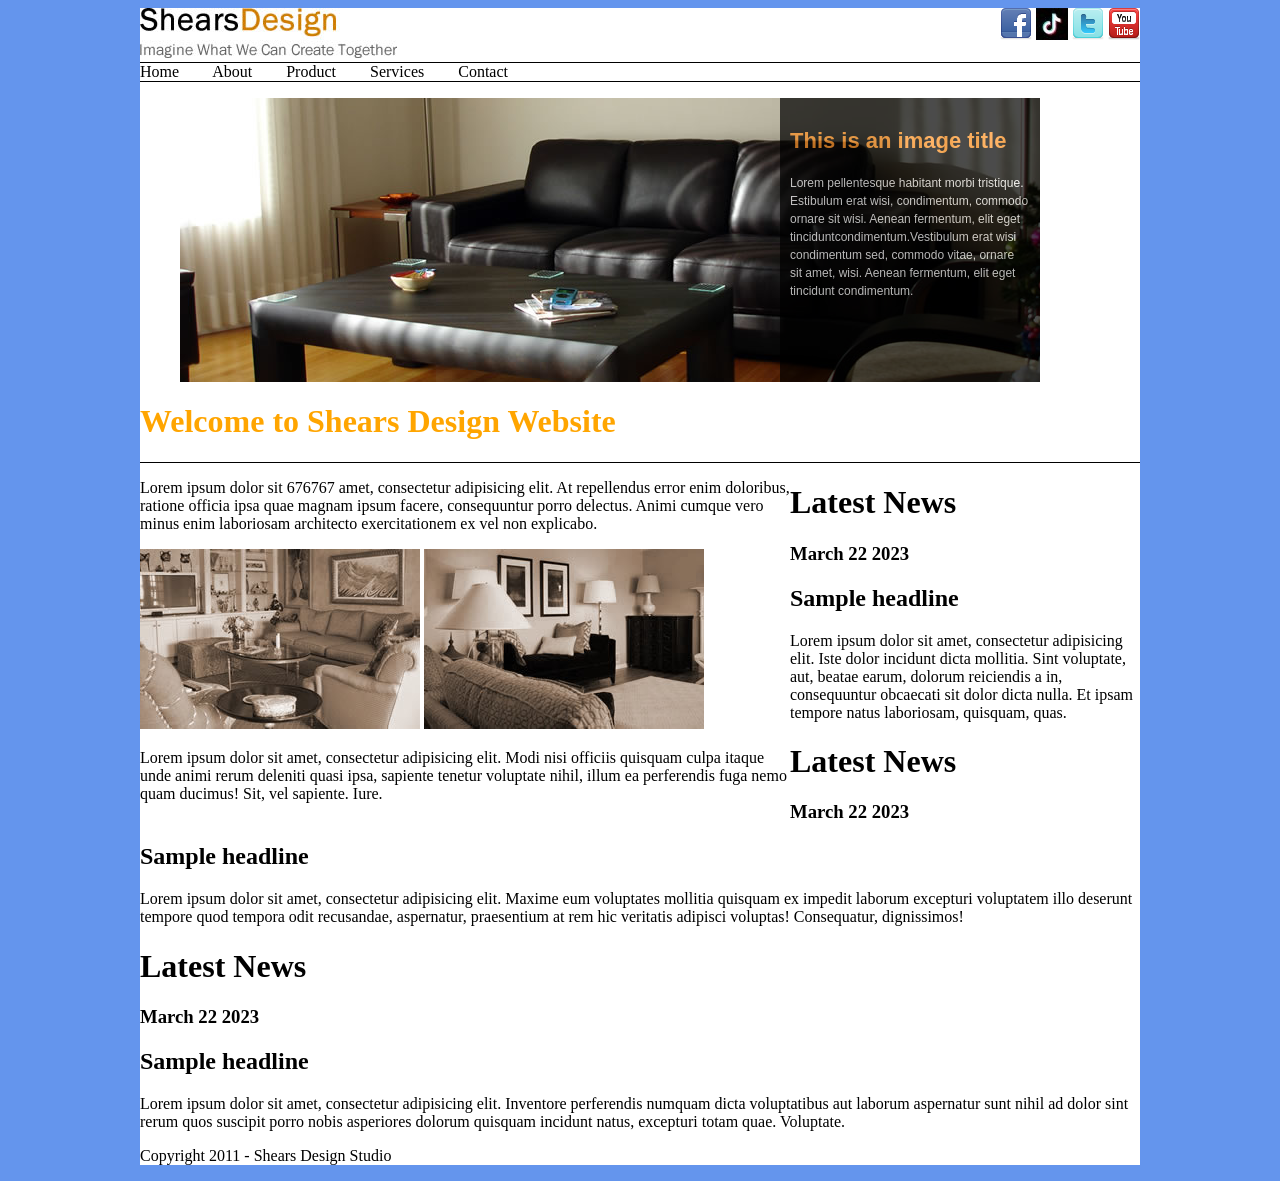
<file: index.html>
<!doctype html>
<html>
<head>
<meta charset="utf-8">
<title>index</title>

<link href="css\style.css" type="text/css" 
rel="stylesheet">
<link href="css/slider.css" rel="stylesheet" type="text/css" media="screen">

<script src="js/jquery.js" type="text/javascript"></script>

<script type="text/javascript" src="js/jquery.js"></script>

<script type="text/javascript" src="js/slider.js"></script>


<script type="text/javascript">  // This is the script for the banner slider
		$(document).ready(function() {
			$('#slider').s3Slider({
				timeOut: 3000
			});
		});
	</script>

</head>

<body>
<div id="Kotak">
<div id="Logo">
<img src="img\logo\shears-logo.jpg" alt="Logo">
</div>

<div id="icon">
<a href="facebook.com"> <img src="img\logo\facebook_32.png" alt="fB"></a>
<a href="tiktok.com"> <img src="img\logo\tiktok_32.jpg" width="32" alt="TK"></a>
<a href="twitter.com"> <img src="img\logo\twitter_32.png" alt="X"></a>
<a href="youtube.com"> <img src="img\logo\youtube_32.png" alt="YT"></a>
</div>

<div id="index">
<a href="home.html"> Home </a>
<a href="about.html"> About </a>
<a href="product.html"> Product </a>
<a href="services.html"> Services </a>
<a href="contact.html"> Contact </a>
</div>

<div id="slider">

		<ul id="sliderContent">
<!-- use this list item if you want to include a link -->				
			<li class="sliderImage">
				<a href=""><img src="img/banner/b1.jpg" /></a>
				<span class="top"><strong>This is an image title</strong><br />Lorem pellentesque habitant morbi tristique.<br />Estibulum erat wisi, condimentum, commodo <br />ornare sit wisi. Aenean fermentum, elit eget<br />tinciduntcondimentum.Vestibulum erat wisi<br />condimentum sed, commodo vitae, ornare <br />sit amet, wisi. Aenean fermentum, elit eget <br />tincidunt condimentum.</span>
			</li>
			
		<!-- use this list item if you don NOT want to include a link -->				
			<li class="sliderImage">
				<img src="img/banner/b4.jpg" />
				<span class="top"><strong>This is an image title</strong><br />Lorem pellentesque habitant morbi tristique.<br />Estibulum erat wisi, condimentum, commodo <br />ornare sit wisi. Aenean fermentum, elit eget<br />tinciduntcondimentum.Vestibulum erat wisi<br />condimentum sed, commodo vitae, ornare <br />sit amet, wisi. Aenean fermentum, elit eget <br />tincidunt condimentum.</span>
			</li>

			<div class="clear sliderImage"></div>
		</ul>
	
	</div>

<div id="Title">
<h1> Welcome to Shears Design Website</h1>
</div>

<div id="Contents">
<p>Lorem ipsum dolor sit 676767 amet, consectetur adipisicing elit. At repellendus error enim doloribus, ratione officia ipsa quae magnam ipsum facere, consequuntur porro delectus. Animi cumque vero minus enim laboriosam architecto exercitationem ex vel non explicabo.</p>
<img src="img\small5-bw.jpg" alt="banner2">
<img src="img\small6-bw.jpg" alt="banner3">
<p>Lorem ipsum dolor sit amet, consectetur adipisicing elit. Modi nisi officiis quisquam culpa itaque unde animi rerum deleniti quasi ipsa, sapiente tenetur voluptate nihil, illum ea perferendis fuga nemo quam ducimus! Sit, vel sapiente. Iure.</p>
</div>

<div id="RightContent">
<h1>Latest News</h1>
<h3>March 22 2023</h3>
<h2>Sample headline</h2>
<p>Lorem ipsum dolor sit amet, consectetur adipisicing elit. Iste dolor incidunt dicta mollitia. Sint voluptate, aut, beatae earum, dolorum reiciendis a in, consequuntur obcaecati sit dolor dicta nulla. Et ipsam tempore natus laboriosam, quisquam, quas.</p>


<h1>Latest News</h1>
<h3>March 22 2023</h3>
<h2>Sample headline</h2>
<p>Lorem ipsum dolor sit amet, consectetur adipisicing elit. Maxime eum voluptates mollitia quisquam ex impedit laborum excepturi voluptatem illo deserunt tempore quod tempora odit recusandae, aspernatur, praesentium at rem hic veritatis adipisci voluptas! Consequatur, dignissimos!</p>
	
<h1>Latest News</h1>
<h3>March 22 2023</h3>
<h2>Sample headline</h2>
<p>Lorem ipsum dolor sit amet, consectetur adipisicing elit. Inventore perferendis numquam dicta voluptatibus aut laborum aspernatur sunt nihil ad dolor sint rerum quos suscipit porro nobis asperiores dolorum quisquam incidunt natus, excepturi totam quae. Voluptate.</p>
</div>

<div id="Footer">
<p>Copyright 2011 - Shears Design Studio</p>
</div>
</div>
</body>
</html>
</file>
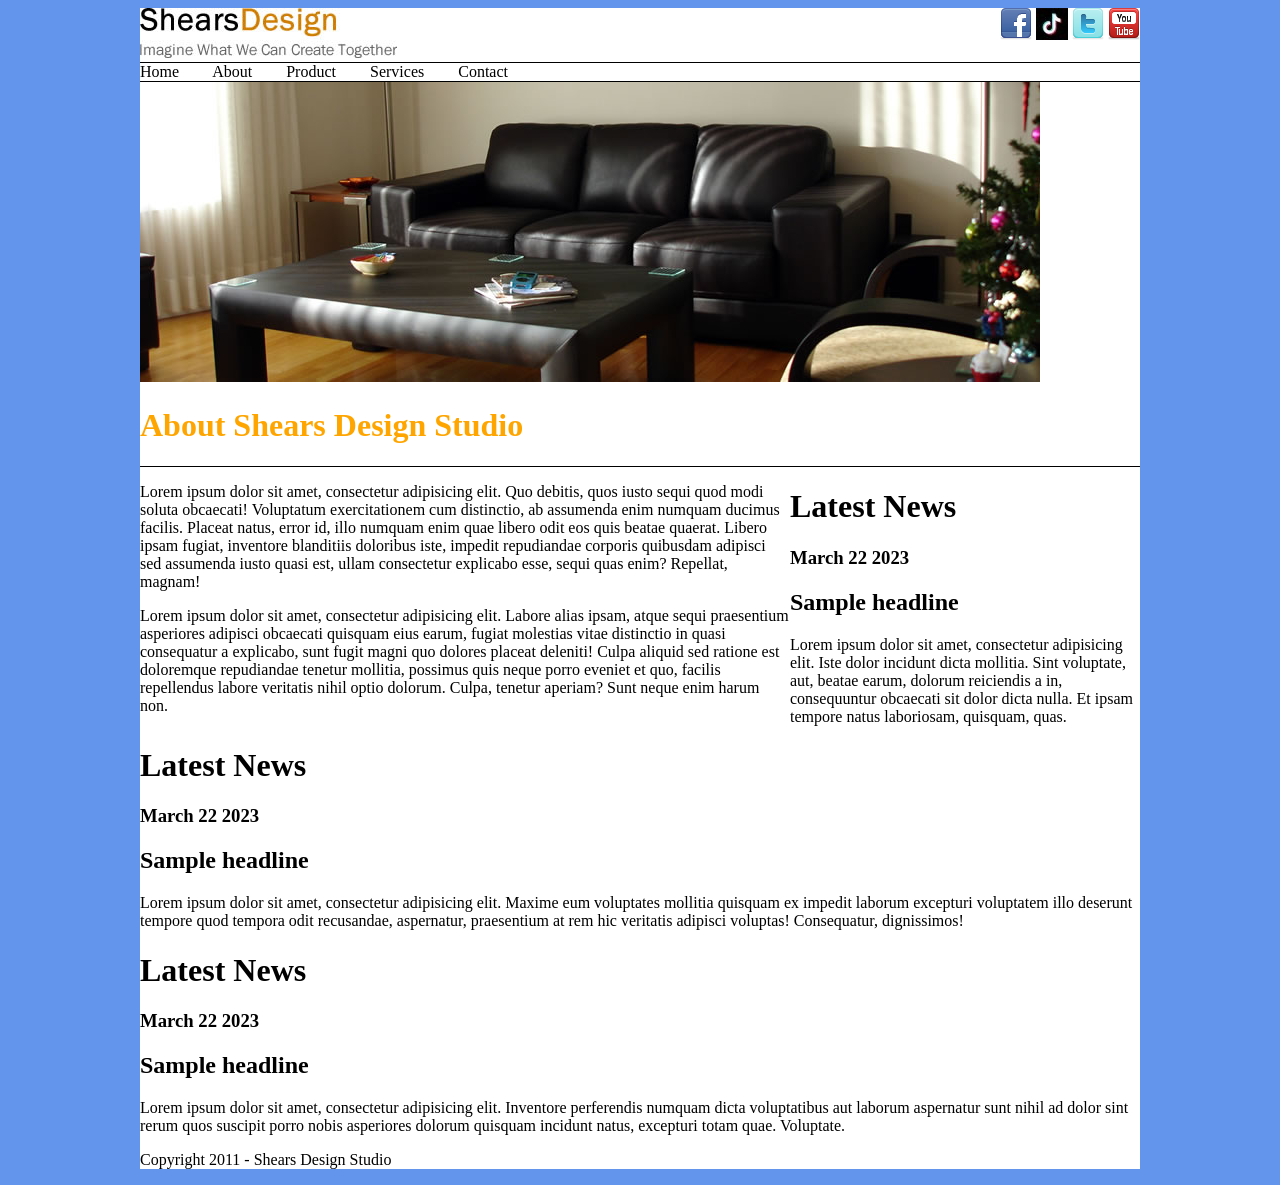
<file: About.html>
<!doctype html>
<html>
<head>
<meta charset="utf-8">
<title>about</title>

<link href="css\style.css" type="text/css" 
rel="stylesheet">

</head>

<body>
<div id="Kotak">
<div id="Logo">
<img src="img/logo/shears-logo.jpg" alt="Logo">
</div>

<div id="icon">
<a href="facebook.com"> <img src="img\logo\facebook_32.png" alt="fB"></a>
<a href="tiktok.com"> <img src="img\logo\tiktok_32.jpg" width="32" alt="TK"></a>
<a href="twitter.com"> <img src="img\logo\twitter_32.png" alt="X"></a>
<a href="youtube.com"> <img src="img\logo\youtube_32.png" alt="YT"></a>
</div>

<div id="index">
<a href="home.html"> Home </a>
<a href="about.html"> About </a>
<a href="Product.html"> Product </a>
<a href="services.html"> Services </a>
<a href="contact.html"> Contact </a>
</div>

<div id="BannerA">
<img src="img\banner\b1.jpg" alt="bannerA">
</div>

<div id="Title">
<h1> About Shears Design Studio</h1>
</div>
	
<div id="Contents">
<p>Lorem ipsum dolor sit amet, consectetur adipisicing elit. Quo debitis, quos iusto sequi quod modi soluta obcaecati! Voluptatum exercitationem cum distinctio, ab assumenda enim numquam ducimus facilis. Placeat natus, error id, illo numquam enim quae libero odit eos quis beatae quaerat. Libero ipsam fugiat, inventore blanditiis doloribus iste, impedit repudiandae corporis quibusdam adipisci sed assumenda iusto quasi est, ullam consectetur explicabo esse, sequi quas enim? Repellat, magnam!</p>

<p>Lorem ipsum dolor sit amet, consectetur adipisicing elit. Labore alias ipsam, atque sequi praesentium asperiores adipisci obcaecati quisquam eius earum, fugiat molestias vitae distinctio in quasi consequatur a explicabo, sunt fugit magni quo dolores placeat deleniti! Culpa aliquid sed ratione est doloremque repudiandae tenetur mollitia, possimus quis neque porro eveniet et quo, facilis repellendus labore veritatis nihil optio dolorum. Culpa, tenetur aperiam? Sunt neque enim harum non.</p>
</div>

<div id="RightContent">
<h1>Latest News</h1>
<h3>March 22 2023</h3>
<h2>Sample headline</h2>
<p>Lorem ipsum dolor sit amet, consectetur adipisicing elit. Iste dolor incidunt dicta mollitia. Sint voluptate, aut, beatae earum, dolorum reiciendis a in, consequuntur obcaecati sit dolor dicta nulla. Et ipsam tempore natus laboriosam, quisquam, quas.</p>


<h1>Latest News</h1>
<h3>March 22 2023</h3>
<h2>Sample headline</h2>
<p>Lorem ipsum dolor sit amet, consectetur adipisicing elit. Maxime eum voluptates mollitia quisquam ex impedit laborum excepturi voluptatem illo deserunt tempore quod tempora odit recusandae, aspernatur, praesentium at rem hic veritatis adipisci voluptas! Consequatur, dignissimos!</p>
	
<h1>Latest News</h1>
<h3>March 22 2023</h3>
<h2>Sample headline</h2>
<p>Lorem ipsum dolor sit amet, consectetur adipisicing elit. Inventore perferendis numquam dicta voluptatibus aut laborum aspernatur sunt nihil ad dolor sint rerum quos suscipit porro nobis asperiores dolorum quisquam incidunt natus, excepturi totam quae. Voluptate.</p>
</div>

<div id="Footer">
<p>Copyright 2011 - Shears Design Studio</p>
</div>

</div>
</body>
</html>
</file>
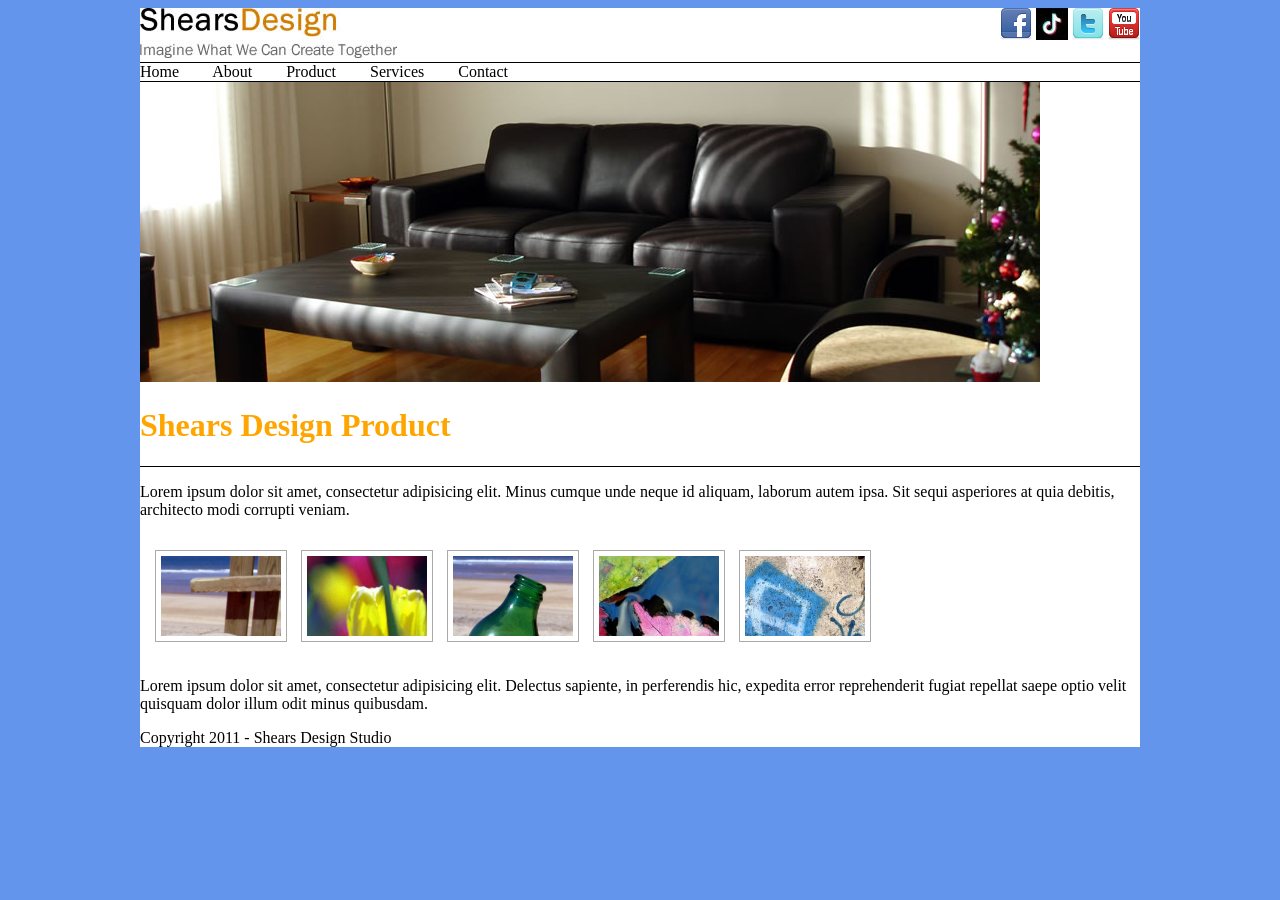
<file: DiningRoom.html>
<!doctype html>
<html>
<head>
<meta charset="utf-8">
<title>New Living Room</title>
	
<link href="css\style.css" type="text/css" 
rel="stylesheet">
<link href="css/lightbox.css" rel="stylesheet" type="text/css" media="screen" />


	<script type="text/javascript" src="js/jquery.js"></script>
	<script type="text/javascript" src="js/lightbox.js"></script>

	<script type="text/javascript">
		$(function() {
			$('#gallery a').lightBox();
		});
    </script>

</head>

<body>
<div id="Kotak">
<div id="Logo">
<img src="img/logo/shears-logo.jpg" alt="Logo">
</div>

<div id="icon">
<a href="facebook.com"> <img src="img\logo\facebook_32.png" alt="fB"></a>
<a href="tiktok.com"> <img src="img\logo\tiktok_32.jpg" width="32" alt="TK"></a>
<a href="twitter.com"> <img src="img\logo\twitter_32.png" alt="X"></a>
<a href="youtube.com"> <img src="img\logo\youtube_32.png" alt="YT"></a>
</div>

<div id="index">
<a href="home.html"> Home </a>
<a href="about.html"> About </a>
<a href="Product.html"> Product </a>
<a href="services.html"> Services </a>
<a href="contact.html"> Contact </a>
</div>

<div id="BannerA">
<img src="img\banner\b1.jpg" alt="bannerA">
</div>

<div id="Title">
<h1>Shears Design Product</h1>
</div>
	
<div id="Contents2">
<p>Lorem ipsum dolor sit amet, consectetur adipisicing elit. Minus cumque unde neque id aliquam, laborum autem ipsa. Sit sequi asperiores at quia debitis, architecto modi corrupti veniam.</p>

<div id="gallery">
		<a href="img/1.jpg" title="This is the caption text">
		<img src="img/1.jpg" width="120" height="80" /></a>
	<a href="img/2.jpg" title="This is the caption text">
		<img src="img/2.jpg" width="120" height="80" /></a>
	<a href="img/3.jpg" title="This is the caption text">
		<img src="img/3.jpg" width="120" height="80" /></a>
	<a href="img/4.jpg" title="This is the caption text">
		<img src="img/4.jpg" width="120" height="80" /></a>
	<a href="img/5.jpg" title="This is the caption text">
		<img src="img/5.jpg" width="120" height="80" /></a>
	</div>

<p>Lorem ipsum dolor sit amet, consectetur adipisicing elit. Delectus sapiente, in perferendis hic, expedita error reprehenderit fugiat repellat saepe optio velit quisquam dolor illum odit minus quibusdam.</p>
</div>

<div id="Footer">
<p>Copyright 2011 - Shears Design Studio</p>
</div>

</div>
</body>
</html>
</file>
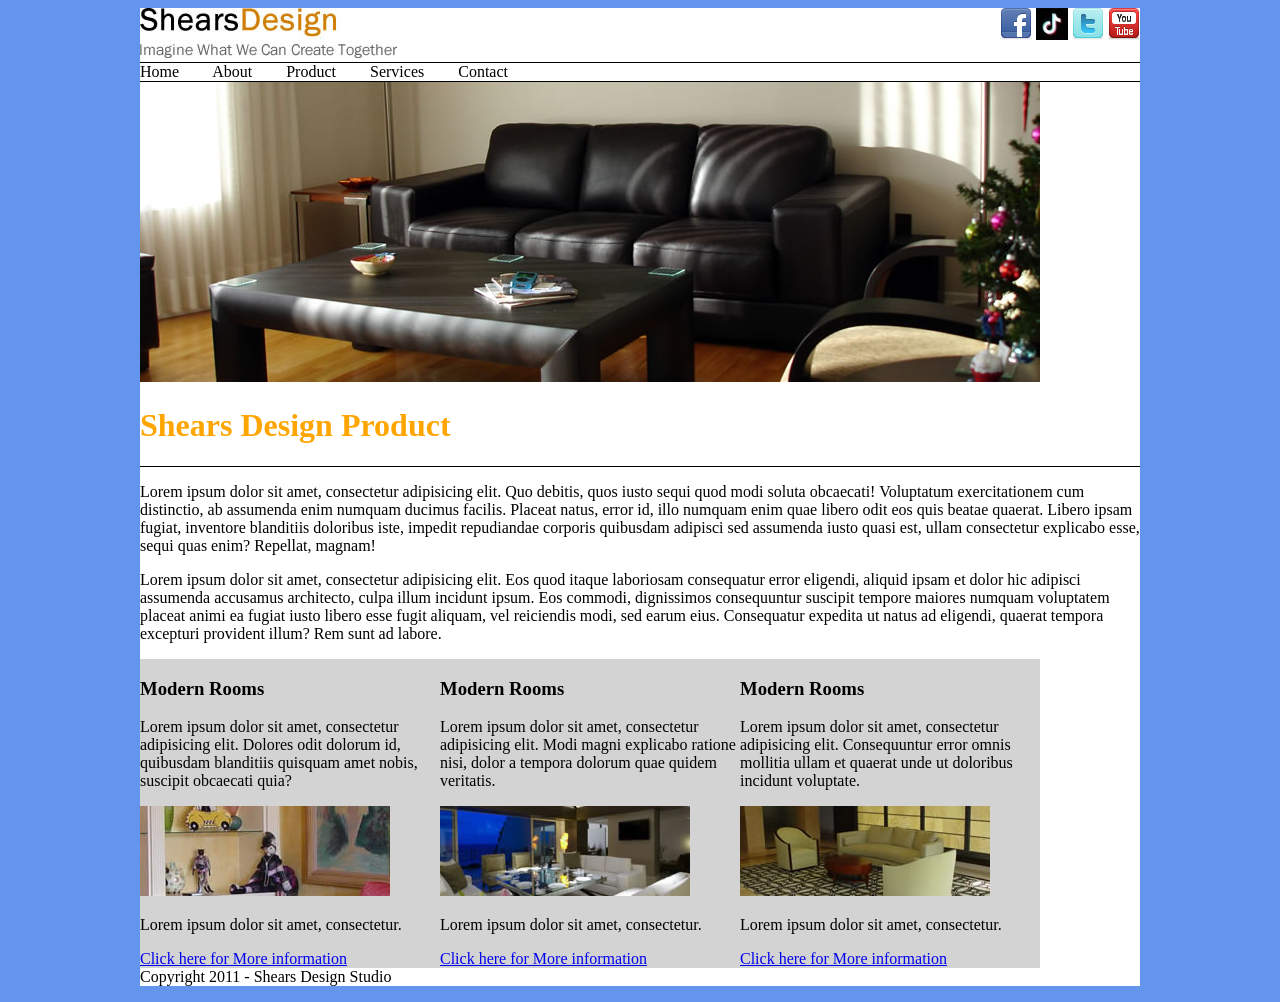
<file: New Living Room.html>
<!doctype html>
<html>
<head>
<meta charset="utf-8">
<title>New Living Room</title>
	
<link href="css\style.css" type="text/css" 
rel="stylesheet">

</head>

<body>
<div id="Kotak">
<div id="Logo">
<img src="img/logo/shears-logo.jpg" alt="Logo">
</div>

<div id="icon">
<a href="facebook.com"> <img src="img\logo\facebook_32.png" alt="fB"></a>
<a href="tiktok.com"> <img src="img\logo\tiktok_32.jpg" width="32" alt="TK"></a>
<a href="twitter.com"> <img src="img\logo\twitter_32.png" alt="X"></a>
<a href="youtube.com"> <img src="img\logo\youtube_32.png" alt="YT"></a>
</div>

<div id="index">
<a href="home.html"> Home </a>
<a href="about.html"> About </a>
<a href="Product.html"> Product </a>
<a href="services.html"> Services </a>
<a href="contact.html"> Contact </a>
</div>

<div id="BannerA">
<img src="img\banner\b1.jpg" alt="bannerA">
</div>

<div id="Title">
<h1>Shears Design Product</h1>
</div>
	
<div id="Contents1">
<p>Lorem ipsum dolor sit amet, consectetur adipisicing elit. Quo debitis, quos iusto sequi quod modi soluta obcaecati! Voluptatum exercitationem cum distinctio, ab assumenda enim numquam ducimus facilis. Placeat natus, error id, illo numquam enim quae libero odit eos quis beatae quaerat. Libero ipsam fugiat, inventore blanditiis doloribus iste, impedit repudiandae corporis quibusdam adipisci sed assumenda iusto quasi est, ullam consectetur explicabo esse, sequi quas enim? Repellat, magnam!</p>

<p>Lorem ipsum dolor sit amet, consectetur adipisicing elit. Eos quod itaque laboriosam consequatur error eligendi, aliquid ipsam et dolor hic adipisci assumenda accusamus architecto, culpa illum incidunt ipsum. Eos commodi, dignissimos consequuntur suscipit tempore maiores numquam voluptatem placeat animi ea fugiat iusto libero esse fugit aliquam, vel reiciendis modi, sed earum eius. Consequatur expedita ut natus ad eligendi, quaerat tempora excepturi provident illum? Rem sunt ad labore.</p>
</div>

<div id="Box1">
<h3>Modern Rooms</h3>
	
<p>Lorem ipsum dolor sit amet, consectetur adipisicing elit. Dolores odit dolorum id, quibusdam blanditiis quisquam amet nobis, suscipit obcaecati quia?</p>
	
<img src="img/narrow1.jpg" alt="Box1">
	
<p>Lorem ipsum dolor sit amet, consectetur.</p>

<a href="https://www.youtube.com/watch?v=cXDmkEpOf0M"> Click here for More information</a>
</div>
	
<div id="Box2">
<h3>Modern Rooms</h3>
	
<p>Lorem ipsum dolor sit amet, consectetur adipisicing elit. Modi magni explicabo ratione nisi, dolor a tempora dolorum quae quidem veritatis.</p>
	
<img src="img/narrow2.jpg" alt="Box2">
	
<p>Lorem ipsum dolor sit amet, consectetur.</p>

<a href="https://www.youtube.com/watch?v=cXDmkEpOf0M"> Click here for More information</a>
</div>

<div id="Box3">
<h3>Modern Rooms</h3>
	
<p>Lorem ipsum dolor sit amet, consectetur adipisicing elit. Consequuntur error omnis mollitia ullam et quaerat unde ut doloribus incidunt voluptate.</p>
	
<img src="img/narrow3.jpg" alt="Box3">
	
<p>Lorem ipsum dolor sit amet, consectetur.</p>
	
<a href="https://www.youtube.com/watch?v=cXDmkEpOf0M"> Click here for More information</a>
</div>

<div id="Footer">
<p>Copyright 2011 - Shears Design Studio</p>
</div>

</div>
</body>
</html>
</file>
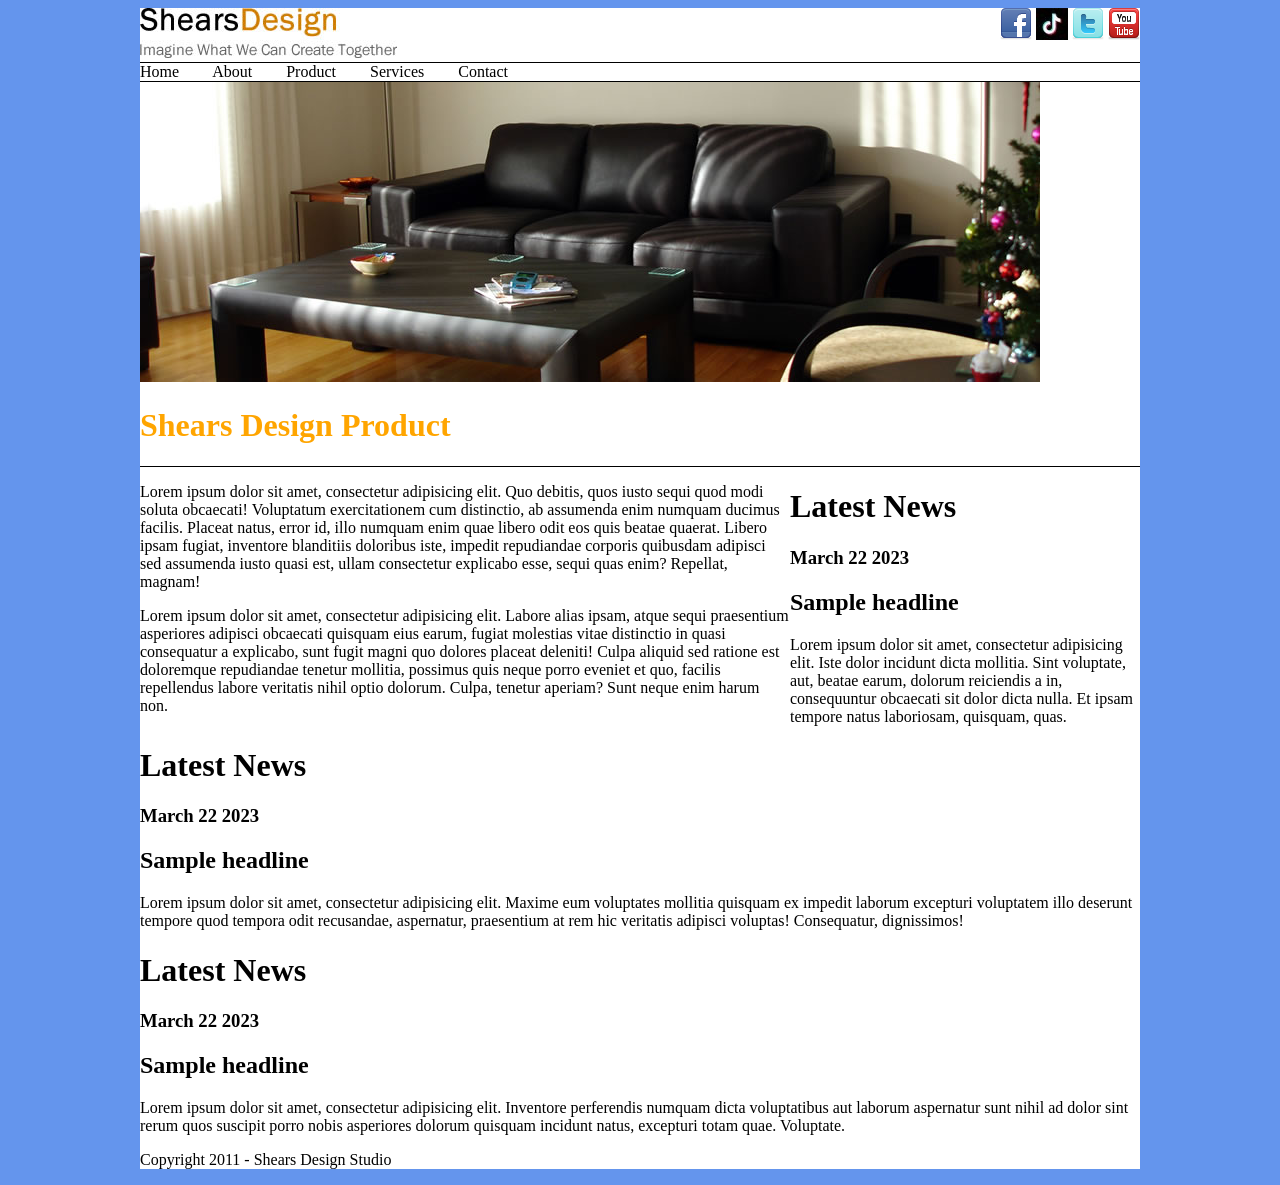
<file: Product.html>
<!doctype html>
<html>
<head>
<meta charset="utf-8">
<title>Product</title>

<link href="css\style.css" type="text/css" 
rel="stylesheet">

</head>

<body>
<div id="Kotak">
<div id="Logo">
<img src="img/logo/shears-logo.jpg" alt="Logo">
</div>

<div id="icon">
<a href="facebook.com"> <img src="img\logo\facebook_32.png" alt="fB"></a>
<a href="tiktok.com"> <img src="img\logo\tiktok_32.jpg" width="32" alt="TK"></a>
<a href="twitter.com"> <img src="img\logo\twitter_32.png" alt="X"></a>
<a href="youtube.com"> <img src="img\logo\youtube_32.png" alt="YT"></a>
</div>

<div id="index">
<a href="home.html"> Home </a>
<a href="about.html"> About </a>
<a href="Product.html"> Product </a>
<a href="services.html"> Services </a>
<a href="contact.html"> Contact </a>
</div>

<div id="BannerA">
<img src="img\banner\b1.jpg" alt="bannerA">
</div>

<div id="Title">
<h1>Shears Design Product</h1>
</div>
	
<div id="Contents">
<p>Lorem ipsum dolor sit amet, consectetur adipisicing elit. Quo debitis, quos iusto sequi quod modi soluta obcaecati! Voluptatum exercitationem cum distinctio, ab assumenda enim numquam ducimus facilis. Placeat natus, error id, illo numquam enim quae libero odit eos quis beatae quaerat. Libero ipsam fugiat, inventore blanditiis doloribus iste, impedit repudiandae corporis quibusdam adipisci sed assumenda iusto quasi est, ullam consectetur explicabo esse, sequi quas enim? Repellat, magnam!</p>

<p>Lorem ipsum dolor sit amet, consectetur adipisicing elit. Labore alias ipsam, atque sequi praesentium asperiores adipisci obcaecati quisquam eius earum, fugiat molestias vitae distinctio in quasi consequatur a explicabo, sunt fugit magni quo dolores placeat deleniti! Culpa aliquid sed ratione est doloremque repudiandae tenetur mollitia, possimus quis neque porro eveniet et quo, facilis repellendus labore veritatis nihil optio dolorum. Culpa, tenetur aperiam? Sunt neque enim harum non.</p>
</div>

<div id="RightContent">
<h1>Latest News</h1>
<h3>March 22 2023</h3>
<h2>Sample headline</h2>
<p>Lorem ipsum dolor sit amet, consectetur adipisicing elit. Iste dolor incidunt dicta mollitia. Sint voluptate, aut, beatae earum, dolorum reiciendis a in, consequuntur obcaecati sit dolor dicta nulla. Et ipsam tempore natus laboriosam, quisquam, quas.</p>


<h1>Latest News</h1>
<h3>March 22 2023</h3>
<h2>Sample headline</h2>
<p>Lorem ipsum dolor sit amet, consectetur adipisicing elit. Maxime eum voluptates mollitia quisquam ex impedit laborum excepturi voluptatem illo deserunt tempore quod tempora odit recusandae, aspernatur, praesentium at rem hic veritatis adipisci voluptas! Consequatur, dignissimos!</p>
	
<h1>Latest News</h1>
<h3>March 22 2023</h3>
<h2>Sample headline</h2>
<p>Lorem ipsum dolor sit amet, consectetur adipisicing elit. Inventore perferendis numquam dicta voluptatibus aut laborum aspernatur sunt nihil ad dolor sint rerum quos suscipit porro nobis asperiores dolorum quisquam incidunt natus, excepturi totam quae. Voluptate.</p>
</div>

<div id="Footer">
<p>Copyright 2011 - Shears Design Studio</p>
</div>

</div>
</body>
</html>
</file>
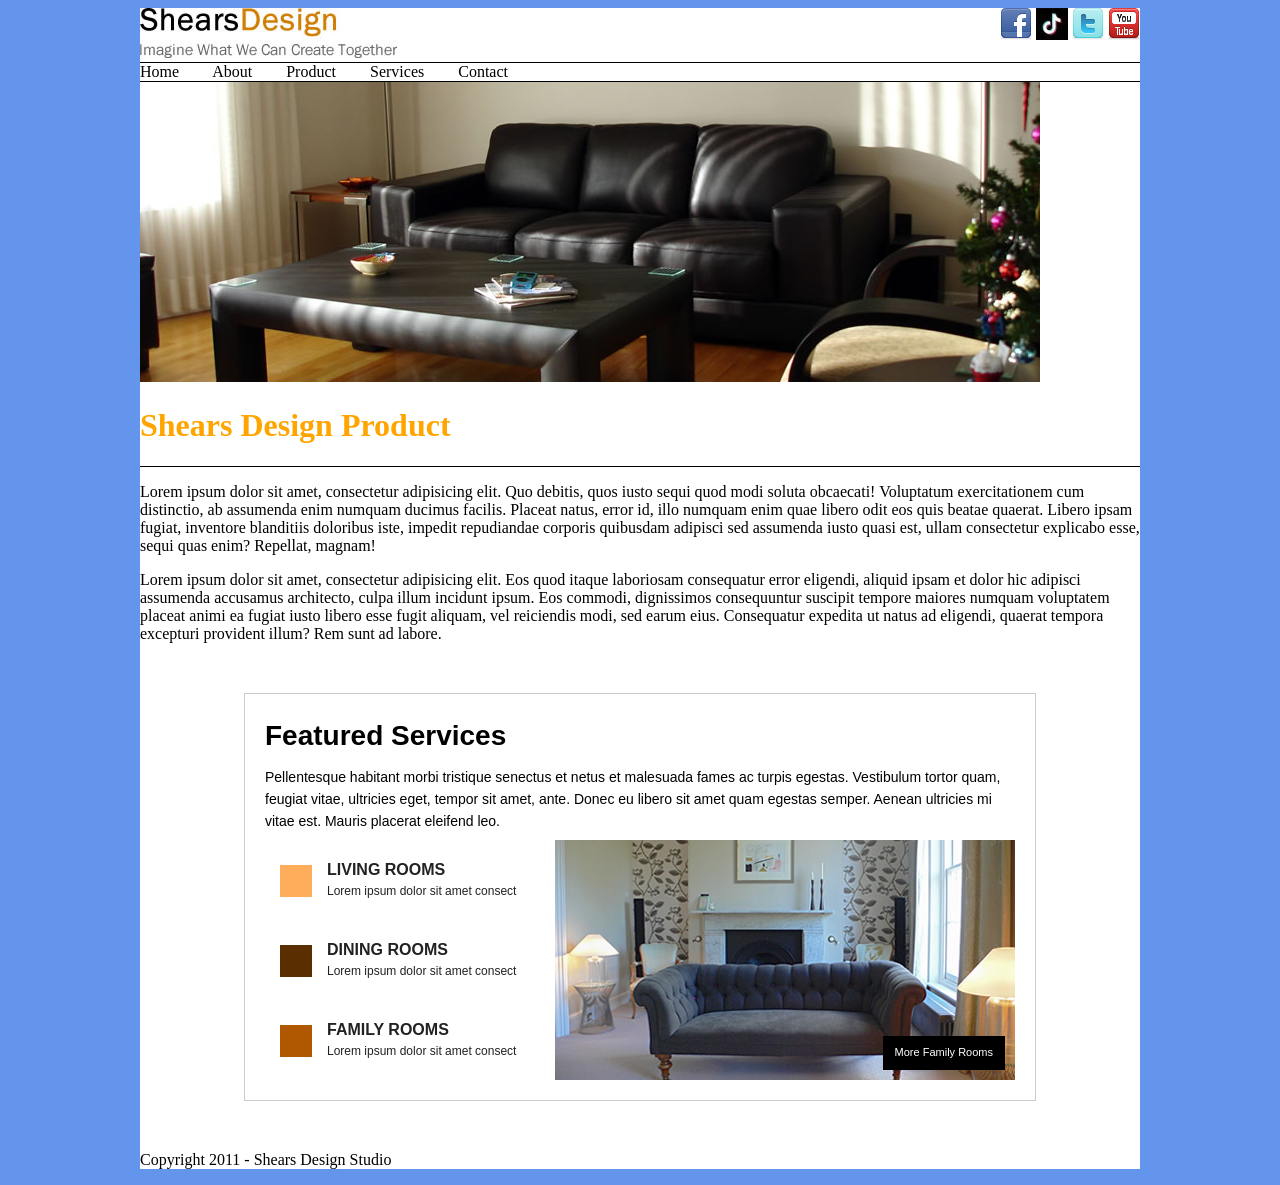
<file: Services.html>
<!doctype html>
<html>
<head>
<meta charset="utf-8">
<title>New Living Room</title>
	
<link href="css\style.css" type="text/css" 
rel="stylesheet">


<script type="text/javascript" src="js/jquery.js"></script>
    <link rel="stylesheet" href="css/featured.css" />

	<script language="javascript">
		$(document).ready(function() {

			$.featureList(
				$("#tabs li a"),
				$("#output li"), {
					start_item	:	1
				}
			);
		});
	</script>
</head>

<body>
<div id="Kotak">
<div id="Logo">
<img src="img/logo/shears-logo.jpg" alt="Logo">
</div>

<div id="icon">
<a href="facebook.com"> <img src="img\logo\facebook_32.png" alt="fB"></a>
<a href="tiktok.com"> <img src="img\logo\tiktok_32.jpg" width="32" alt="TK"></a>
<a href="twitter.com"> <img src="img\logo\twitter_32.png" alt="X"></a>
<a href="youtube.com"> <img src="img\logo\youtube_32.png" alt="YT"></a>
</div>

<div id="index">
<a href="home.html"> Home </a>
<a href="about.html"> About </a>
<a href="Product.html"> Product </a>
<a href="services.html"> Services </a>
<a href="contact.html"> Contact </a>
</div>

<div id="BannerA">
<img src="img\banner\b1.jpg" alt="bannerA">
</div>

<div id="Title">
<h1>Shears Design Product</h1>
</div>
	
<div id="Contents1">
<p>Lorem ipsum dolor sit amet, consectetur adipisicing elit. Quo debitis, quos iusto sequi quod modi soluta obcaecati! Voluptatum exercitationem cum distinctio, ab assumenda enim numquam ducimus facilis. Placeat natus, error id, illo numquam enim quae libero odit eos quis beatae quaerat. Libero ipsam fugiat, inventore blanditiis doloribus iste, impedit repudiandae corporis quibusdam adipisci sed assumenda iusto quasi est, ullam consectetur explicabo esse, sequi quas enim? Repellat, magnam!</p>

<p>Lorem ipsum dolor sit amet, consectetur adipisicing elit. Eos quod itaque laboriosam consequatur error eligendi, aliquid ipsam et dolor hic adipisci assumenda accusamus architecto, culpa illum incidunt ipsum. Eos commodi, dignissimos consequuntur suscipit tempore maiores numquam voluptatem placeat animi ea fugiat iusto libero esse fugit aliquam, vel reiciendis modi, sed earum eius. Consequatur expedita ut natus ad eligendi, quaerat tempora excepturi provident illum? Rem sunt ad labore.</p>
</div>

<div id="feature">
		<h1>Featured Services</h1>

        <p>Pellentesque habitant morbi tristique senectus et netus et malesuada fames ac turpis egestas. Vestibulum tortor quam, feugiat vitae, ultricies eget, tempor sit amet, ante. Donec eu libero sit amet quam egestas semper. Aenean ultricies mi vitae est. Mauris placerat eleifend leo.</p>

		<div id="feature_list">
			<ul id="tabs">
				<li>
					<a href="javascript:;">
						<img src="img/icon1.png" />
						<h3>Living Rooms</h3>
						<span>Lorem ipsum dolor sit amet consect</span>
					</a>
				</li>
				<li>
					<a href="DiningRoom.html">
						<img src="img/icon2.png" />
						<h3>Dining Rooms</h3>
						<span>Lorem ipsum dolor sit amet consect</span>
					</a>
				</li>
				<li>
					<a href="javascript:;">
						<img src="img/icon3.png" />
						<h3>Family Rooms</h3>
						<span>Lorem ipsum dolor sit amet consect</span>
					</a>
				</li>
			</ul>
			<ul id="output">
				<li>
					<img src="img/sample1.jpg" />
					<a href="#">More Living Rooms</a>
				</li>
				<li>
					<img src="img/sample2.jpg" />
					<a href="#">More Dining Rooms</a>
				</li>
				<li>
					<img src="img/sample3.jpg" />
					<a href="#">More Family Rooms</a>
				</li>
			</ul>

		</div>
	</div>

<div id="Footer">
<p>Copyright 2011 - Shears Design Studio</p>
</div>

</div>
</body>
</html>
</file>
<file: css/slider.css>
/* Timothy Framework - www.timothyframework.com */
/* This work is licensed under the MIT License - http://www.opensource.org/licenses/mit-license.php */


/* Color Legend */




#slider {
    width: 900px; /* important to be same as image width */
    height: 300px; /* important to be same as image height */
    position: relative; /* important */
	overflow: hidden; /* important */
	text-align:left;

}

#sliderContent {
    width: 900px; /* important to be same as image width or wider */
    position: absolute;
	top: 0;
	margin-left: 0;
}

.sliderImage {
    float: left;
    position: relative;
	display: none;
}

.sliderImage span {
    position: absolute;
    padding: 10px;
    width: 300px;  /* This is the width of the caption box  */
	height:300px; /* This is the height of the caption box  */
    background-color: #000;  /* This sets the background color of the semi transparent box */
    /* If you do not want the transparent content field to appear, change all opacity values to 0 */
	filter: alpha(opacity=70); -moz-opacity: 0.7; -khtml-opacity: 0.7; opacity: 0.7;
	font-family:Arial, Helvetica, sans-serif;
	font-size:12px;
	line-height:150%;
    color: #fff; /* This is the color of the text in the caption box */
    display: none;
}

.sliderImage span strong { 
	color:#FF9428;  /* This is the color of the title text in the caption box */
	font-size: 22px; /* This is the font size of the title text in the caption box */
	line-height:300%;
	}

.clear { clear: both; }


.top { top: 0; left: 600px; }  /* This sets the upper left corner of the caption box */

.bottom { bottom: 0; left: 0; } /* This sets the lower left corner of the caption box */

#slider ul 		{ list-style-type: none;}
#slider ul li 	{ margin-left:0px; }
</file>
<file: css/featured.css>
#feature 	{
	font-family: "Trebuchet MS",Verdana,Arial,sans-serif;
	font-size: 14px;
	line-height: 1.6;
	width: 750px; /* This is the width  */
	margin: 50px auto; /* margin top/bottom and centering  */
	padding: 20px; /* Padding inside */
	background: #FFF;	/* Background color  */
	border: 1px solid #CCC; /* border around  */
	}

#feature h1 { margin: 0; }


#feature p 	{ margin: 0; padding: 7px 0; }

.clear 		{ clear: both; line-height: 1px; font-size: 1px; }

#feature a 	{ outline-color: #888;	}

#feature h3 { margin: 0;	padding: 7px 0 0 0;
				font-size: 16px; text-transform: uppercase;
				}

div#feature_list 	{
	width: 750px; height: 240px;
	overflow: hidden; position: relative;
	}
		
div#feature_list ul {
	position: absolute;	top: 0;
	list-style: none;	
	padding: 0;	margin: 0;
	}

ul#tabs {
	left: 0;
	z-index: 2;
	width: 320px;
	}

ul#tabs li { font-size: 12px; font-family: Arial; }

ul#tabs li img {
	padding: 5px; border: none; margin: 10px 10px 0 0;
	float: left;
	}

ul#tabs li a 	{
	color: #222;
	text-decoration: none;	
	display: block;
	padding: 10px;
	height: 60px;
	outline: none;
	}

ul#tabs li a:hover { color:#822B00; }

ul#tabs li a.current {
	background:url("../img/feature-tab-current.png");
	color: #FFF;
	}

ul#tabs li a.current:hover {
	text-decoration: none;
	cursor: default;
	}

ul#output {
	right: 0;
	width: 460px; height: 240px;
	position: relative;
	}

ul#output li {
	position: absolute;
	width: 460px; height: 240px;
	}

ul#output li a {
	position: absolute;
	bottom: 10px; right: 10px;
	padding: 8px 12px;
	text-decoration: none;
	font-size: 11px;
	color: #FFF;
	background: #000;
	-moz-border-radius: 5px;
	}

ul#output li a:hover { background:#B33A00; }
</file>
